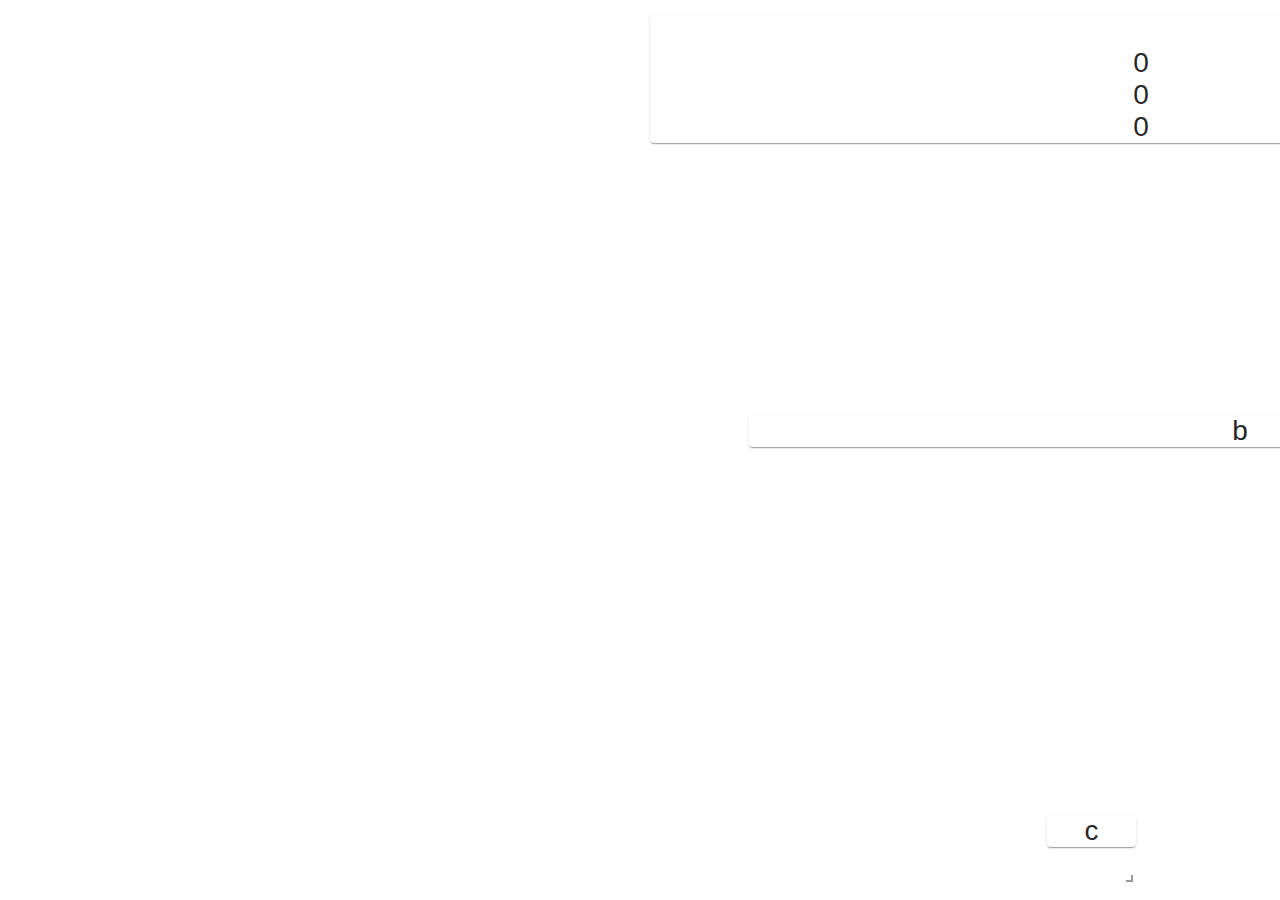
<file: index.html>
<!doctype html><html lang="en"><head><meta charset="utf-8"/><link rel="icon" href="/favicon.ico"/><meta name="viewport" content="width=device-width,initial-scale=1"/><meta name="theme-color" content="#000000"/><meta name="description" content="Web site created using create-react-app"/><link rel="apple-touch-icon" href="/logo192.png"/><link rel="manifest" href="/manifest.json"/><title>React Redux App</title><script defer="defer" src="/static/js/main.cd4add2c.js"></script><link href="/static/css/main.59884756.css" rel="stylesheet"></head><body><noscript>You need to enable JavaScript to run this app.</noscript><div id="root"></div></body></html>
</file>
<file: static/css/main.59884756.css>
.react-grid-layout{position:relative;transition:height .2s ease}.react-grid-item{transition:all .2s ease;transition-property:left,top}.react-grid-item img{pointer-events:none;-webkit-user-select:none;-ms-user-select:none;user-select:none}.react-grid-item.cssTransforms{transition-property:-webkit-transform;transition-property:transform;transition-property:transform,-webkit-transform}.react-grid-item.resizing{will-change:width,height;z-index:1}.react-grid-item.react-draggable-dragging{transition:none;will-change:transform;z-index:3}.react-grid-item.dropping{visibility:hidden}.react-grid-item.react-grid-placeholder{background:red;opacity:.2;transition-duration:.1s;-webkit-user-select:none;-ms-user-select:none;-o-user-select:none;user-select:none;z-index:2}.react-grid-item>.react-resizable-handle{height:20px;position:absolute;width:20px}.react-grid-item>.react-resizable-handle:after{border-bottom:2px solid rgba(0,0,0,.4);border-right:2px solid rgba(0,0,0,.4);bottom:3px;content:"";height:5px;position:absolute;right:3px;width:5px}.react-resizable-hide>.react-resizable-handle{display:none}.react-grid-item>.react-resizable-handle.react-resizable-handle-sw{bottom:0;cursor:sw-resize;left:0;-webkit-transform:rotate(90deg);transform:rotate(90deg)}.react-grid-item>.react-resizable-handle.react-resizable-handle-se{bottom:0;cursor:se-resize;right:0}.react-grid-item>.react-resizable-handle.react-resizable-handle-nw{cursor:nw-resize;left:0;top:0;-webkit-transform:rotate(180deg);transform:rotate(180deg)}.react-grid-item>.react-resizable-handle.react-resizable-handle-ne{cursor:ne-resize;right:0;top:0;-webkit-transform:rotate(270deg);transform:rotate(270deg)}.react-grid-item>.react-resizable-handle.react-resizable-handle-e,.react-grid-item>.react-resizable-handle.react-resizable-handle-w{cursor:ew-resize;margin-top:-10px;top:50%}.react-grid-item>.react-resizable-handle.react-resizable-handle-w{left:0;-webkit-transform:rotate(135deg);transform:rotate(135deg)}.react-grid-item>.react-resizable-handle.react-resizable-handle-e{right:0;-webkit-transform:rotate(315deg);transform:rotate(315deg)}.react-grid-item>.react-resizable-handle.react-resizable-handle-n,.react-grid-item>.react-resizable-handle.react-resizable-handle-s{cursor:ns-resize;left:50%;margin-left:-10px}.react-grid-item>.react-resizable-handle.react-resizable-handle-n{top:0;-webkit-transform:rotate(225deg);transform:rotate(225deg)}.react-grid-item>.react-resizable-handle.react-resizable-handle-s{bottom:0;-webkit-transform:rotate(45deg);transform:rotate(45deg)}.App{text-align:center}.App-logo{height:40vmin;pointer-events:none}@media (prefers-reduced-motion:no-preference){.App-logo{-webkit-animation:App-logo-float 3s ease-in-out infinite;animation:App-logo-float 3s ease-in-out infinite}}.App-header{align-items:center;display:flex;flex-direction:column;font-size:calc(10px + 2vmin);justify-content:center;min-height:100vh}.App-link{color:#704cb6}@-webkit-keyframes App-logo-float{0%{-webkit-transform:translateY(0);transform:translateY(0)}50%{-webkit-transform:translateY(10px);transform:translateY(10px)}to{-webkit-transform:translateY(0);transform:translateY(0)}}@keyframes App-logo-float{0%{-webkit-transform:translateY(0);transform:translateY(0)}50%{-webkit-transform:translateY(10px);transform:translateY(10px)}to{-webkit-transform:translateY(0);transform:translateY(0)}}body{-webkit-font-smoothing:antialiased;-moz-osx-font-smoothing:grayscale;font-family:-apple-system,BlinkMacSystemFont,Segoe UI,Roboto,Oxygen,Ubuntu,Cantarell,Fira Sans,Droid Sans,Helvetica Neue,sans-serif;margin:0}code{font-family:source-code-pro,Menlo,Monaco,Consolas,Courier New,monospace}
/*# sourceMappingURL=main.59884756.css.map*/
</file>
